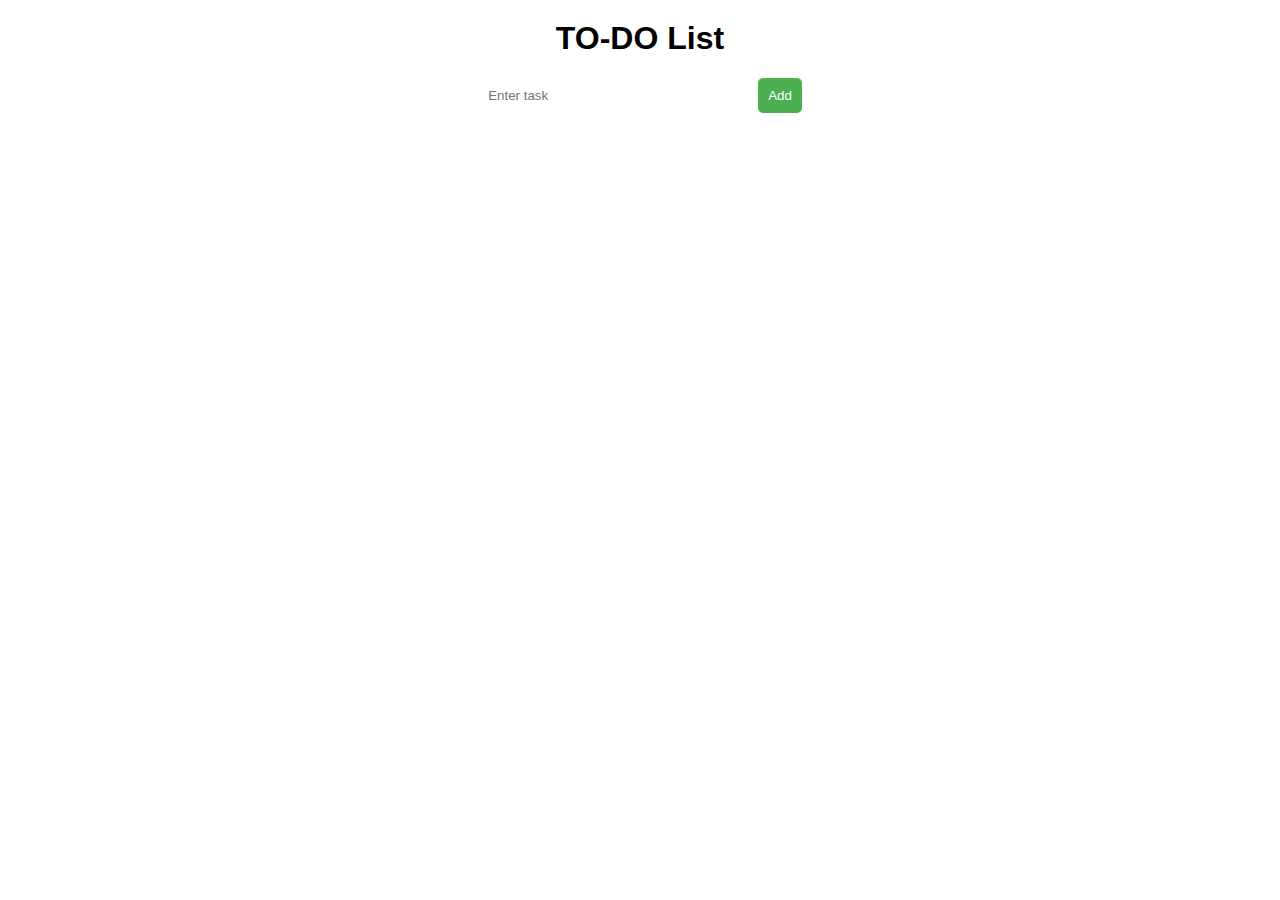
<file: todo.html>
<!DOCTYPE html>
<html>
<head>
	<title>Anup's TO-DO List</title>
	<style>
		body {
			font-family: Arial, sans-serif;
			margin: 0;
			padding: 0;
		}

		h1 {
			text-align: center;
			margin-top: 20px;
		}

		#input-form {
			display: flex;
			justify-content: center;
			margin-top: 20px;
		}

		#input-field {
			padding: 10px;
			width: 250px;
			border: none;
			border-radius: 5px;
			margin-right: 10px;
		}

		#add-button {
			background-color: #4CAF50;
			color: white;
			padding: 10px;
			border: none;
			border-radius: 5px;
			cursor: pointer;
		}

		ul {
			list-style-type: none;
			padding: 0;
			margin: 20px auto;
			width: 50%;
		}

		li {
			padding: 10px;
			background-color: #f2f2f2;
			border-radius: 5px;
			margin-bottom: 10px;
			display: flex;
			align-items: center;
			justify-content: space-between;
		}

		li span {
			margin-right: 10px;
		}

		li button {
			background-color: #f44336;
			color: white;
			border: none;
			padding: 5px 10px;
			border-radius: 5px;
			cursor: pointer;
		}
	</style>

        <style>
        body {
            font-family: Arial, sans-serif;
            margin: 0;
            padding: 0;
        }

        #timer {
            font-size: 48px;
            text-align: center;
            margin-top: 20px;
        }

        #timer-controls {
            display: flex;
            justify-content: center;
            margin-top: 20px;
        }

        #start-button,
        #reset-button {
            background-color: #4CAF50;
            color: white;
            padding: 10px;
            border: none;
            border-radius: 5px;
            cursor: pointer;
            margin-right: 10px;
        }

        #pause-button {
            background-color: #f44336;
            color: white;
            padding: 10px;
            border: none;
            border-radius: 5px;
            cursor: pointer;
        }
    </style>
</head>
<body>
	<h1>TO-DO List</h1>
	<div id="input-form">
		<input type="text" id="input-field" placeholder="Enter task">
		<button id="add-button">Add</button>
	</div>
	<ul id="task-list"></ul>
    <script>

//  const categories = ['Best Interviewer Award', 'Failure award', 'Best Rookie Award', 'Best process Award', 'Pick of the Bunch Award', 'TAM of the quarter Award', 'TAM Speaker award','TAM of the month Award','Best Friend Award','Pat on the Back'];
//  categories.sort();
//  console.log(categories);

    </script>
	<script>
		const taskList = document.getElementById("task-list");
		const inputField = document.getElementById("input-field");
		const addButton = document.getElementById("add-button");

		// Retrieve tasks from localStorage
		const tasks = JSON.parse(localStorage.getItem("tasks")) || [];

		// Display tasks
		tasks.forEach(function(task) {
			const li = document.createElement("li");
			const span = document.createElement("span");
			const button = document.createElement("button");
			span.textContent = task;
			button.textContent = "Delete";
			li.appendChild(span);
			li.appendChild(button);
			taskList.appendChild(li);
			button.addEventListener("click", function() {
				li.remove();
				// Remove task from localStorage
				const index = tasks.indexOf(task);
				if (index > -1) {
					tasks.splice(index, 1);
					localStorage.setItem("tasks", JSON.stringify(tasks));
				}
			});
		});

		addButton.addEventListener("click", function() {
			const task = inputField.value;
			if (task) {
				const li = document.createElement("li");
				const span = document.createElement("span");
				const button = document.createElement("button");
				span.textContent = task;
				button.textContent = "Delete";
				li.appendChild(span);
				li.appendChild(button);
				taskList.appendChild(li);
				inputField.value = "";
				// Add task to localStorage
				tasks.push(task);
			
				localStorage.setItem("tasks", JSON.stringify(tasks));
				button.addEventListener("click", function() {
					li.remove();
					// Remove task from localStorage
					const index = tasks.indexOf(task);
					if (index > -1) {
						tasks.splice(index, 1);
						localStorage.setItem("tasks", JSON.stringify(tasks));
					}
				});
			}
		});

		inputField.addEventListener("keyup", function(event) {
			if (event.keyCode === 13) {
				addButton.click();
			}
		});
	</script>

</body>
</html>
</file>
